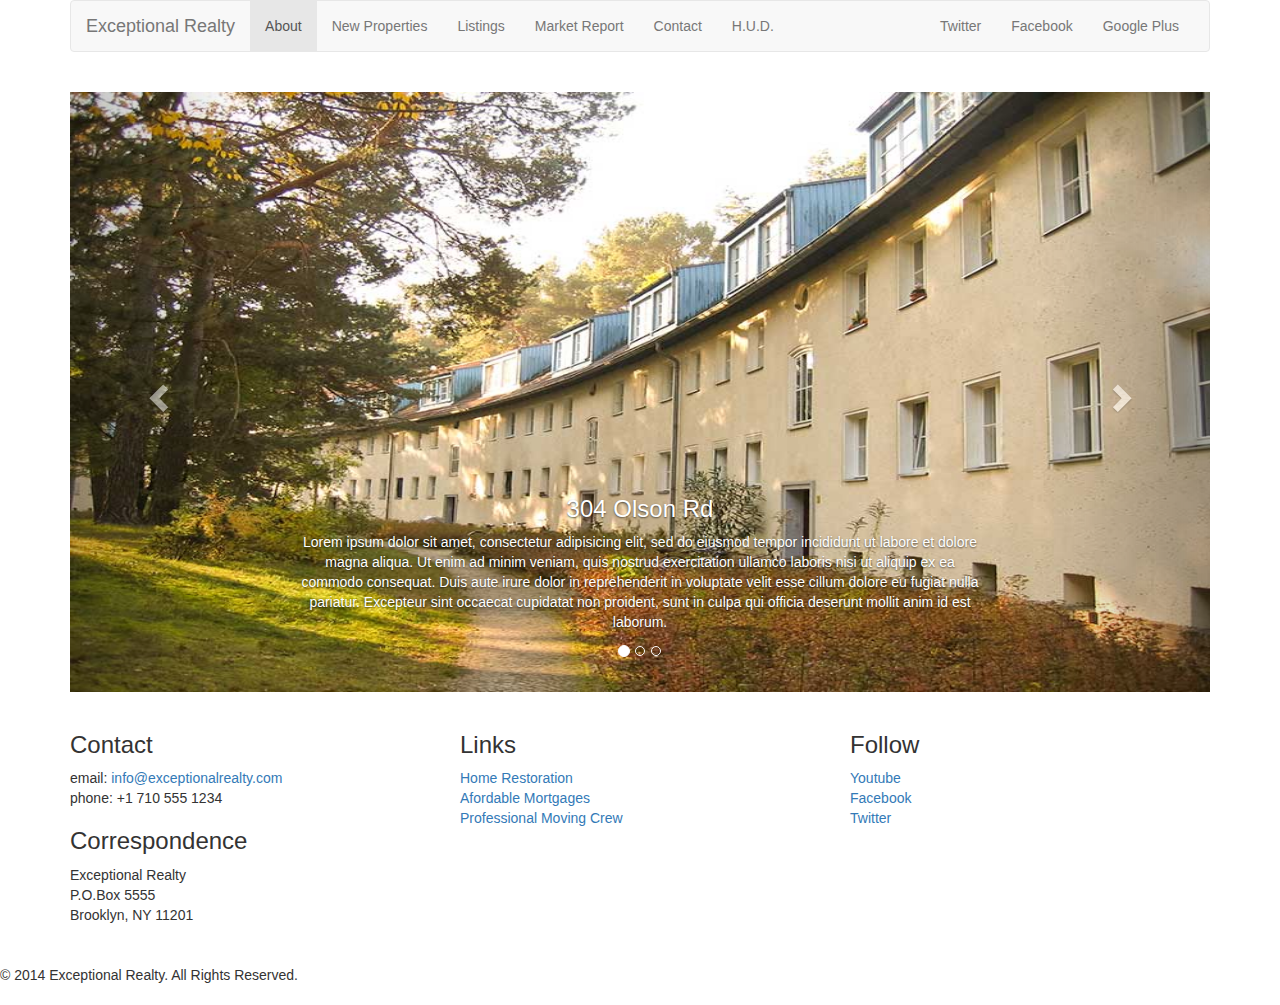
<file: new-properties.html>
<!DOCTYPE html>
<html lang="en">
  <head>
    <meta charset="utf-8">
    <meta http-equiv="X-UA-Compatible" content="IE=edge">
    <meta name="viewport" content="width=device-width, initial-scale=1">
    <!-- The above 3 meta tags *must* come first in the head; any other head content must come *after* these tags -->
    <title>Exceptional Realty Group - Luxury Homes - About</title>

    <!-- Bootstrap -->
    <link href="css/bootstrap.min.css" rel="stylesheet">

    <!-- Custom Style -->
    <link rel="stylesheet" href="css/style.css">


    <!-- HTML5 shim and Respond.js for IE8 support of HTML5 elements and media queries -->
    <!-- WARNING: Respond.js doesn't work if you view the page via file:// -->
    <!--[if lt IE 9]>
      <script src="https://oss.maxcdn.com/html5shiv/3.7.2/html5shiv.min.js"></script>
      <script src="https://oss.maxcdn.com/respond/1.4.2/respond.min.js"></script>
    <![endif]-->
  </head>
  <body>
<div class="container">

  <div class="row">
    <div class="col-sm-12">
      <nav class="navbar navbar-default">
          <div class="container-fluid">
            <!-- Brand and toggle get grouped for better mobile display -->
            <div class="navbar-header">
              <button type="button" class="navbar-toggle collapsed" data-toggle="collapse" data-target="#bs-example-navbar-collapse-1" aria-expanded="false">
                <span class="sr-only">Toggle navigation</span>
                <span class="icon-bar"></span>
                <span class="icon-bar"></span>
                <span class="icon-bar"></span>
              </button>
              <a class="navbar-brand" href="#">Exceptional Realty</a>
            </div>

            <!-- Collect the nav links, forms, and other content for toggling -->
            <div class="collapse navbar-collapse" id="bs-example-navbar-collapse-1">
              <!-- Main nav links -->
              <ul class="nav navbar-nav">
                <li class="active"><a href="index.html">About</a></li>
                <li><a href="new-properties.html">New Properties</a></li>
                <li><a href="#">Listings</a></li>
                <li><a href="#">Market Report</a></li>
                <li><a href="#">Contact</a></li>
                <li><a href="#" target="_blank">H.U.D.</a></li>
              </ul>
              <!-- social nav links -->
              <ul class="nav navbar-nav navbar-right">
                <li><a class="twit" href="#" title="Twitter">Twitter</a></li>
                <li><a class="fbook" href="#" title="Facebook">Facebook</a></li>
                <li><a class="gplus" href="#" title="Google Plus">Google Plus</a></li>
              </ul>
            </div><!-- /.navbar-collapse -->
          </div><!-- /.container-fluid -->
        </nav>
    </div>
  </div>

  <div class="row">
      <div class="col-xs-12">

        <!-- Image Carousel -->
        <div id="carousel-example-generic" class="carousel slide" data-ride="carousel">
            <!-- Indicators -->
            <ol class="carousel-indicators">
              <li data-target="#carousel-example-generic" data-slide-to="0" class="active"></li>
              <li data-target="#carousel-example-generic" data-slide-to="1"></li>
              <li data-target="#carousel-example-generic" data-slide-to="2"></li>
            </ol>

            <!-- Wrapper for slides -->
            <div class="carousel-inner" role="listbox">

              <div class="item active">
                <img src="images/new-1.jpg" alt="304 Olson Rd.">
                <div class="carousel-caption">
                  <h3>304 Olson Rd</h3>
                  <p>Lorem ipsum dolor sit amet, consectetur adipisicing elit, sed do eiusmod tempor incididunt ut labore et dolore magna aliqua. Ut enim ad minim veniam, quis nostrud exercitation ullamco laboris nisi ut aliquip ex ea commodo consequat. Duis aute irure dolor in reprehenderit in voluptate velit esse cillum dolore eu fugiat nulla pariatur. Excepteur sint occaecat cupidatat non proident, sunt in culpa qui officia deserunt mollit anim id est laborum.</p>
                </div>
              </div>

              <div class="item">
                <img src="images/new-2.jpg" alt="9872 Freemont Dr">
                <div class="carousel-caption">
                <h3>9872 Freemont Dr</h3>
                <p>Lorem ipsum dolor sit amet, consectetur adipisicing elit, sed do eiusmod tempor incididunt ut labore et dolore magna aliqua. Ut enim ad minim veniam, quis nostrud exercitation ullamco laboris nisi ut aliquip ex ea commodo consequat. Duis aute irure dolor in reprehenderit in voluptate velit esse cillum dolore eu fugiat nulla pariatur. Excepteur sint occaecat cupidatat non proident, sunt in culpa qui officia deserunt mollit anim id est laborum.</p>
                </div>
              </div>
            </div>

            <!-- Controls -->
            <a class="left carousel-control" href="#carousel-example-generic" role="button" data-slide="prev">
              <span class="glyphicon glyphicon-chevron-left" aria-hidden="true"></span>
              <span class="sr-only">Previous</span>
            </a>
            <a class="right carousel-control" href="#carousel-example-generic" role="button" data-slide="next">
              <span class="glyphicon glyphicon-chevron-right" aria-hidden="true"></span>
              <span class="sr-only">Next</span>
            </a>
          </div><!-- .col-xs-12 -->

      </div>
    </div>

  <div class="row">

    <div class="col-sm-4">
      <h3>Contact</h3>
          <p>
            email: <a href="mailto:info@exceptionalrealty.com">info@exceptionalrealty.com</a><br>
            phone: +1 710 555 1234
          </p>
          <h3>Correspondence</h3>
          <address>
            Exceptional Realty<br>
            P.O.Box 5555<br>
            Brooklyn, NY 11201
          </address>
    </div>
        <div class="col-sm-4">
          <h3>Links</h3>
          <p>
            <a href="#" target="_blank">Home Restoration</a><br>
            <a href="#" target="_blank">Afordable Mortgages</a><br>
            <a href="#" target="_blank">Professional Moving Crew</a>
          </p>
  </div>
      <div class="col-sm-4">
        <h3>Follow</h3>
          <p>
            <a href="#" target="_blank">Youtube</a><br>
            <a href="#" target="_blank">Facebook</a><br>
            <a href="#" target="_blank">Twitter</a>
          </p>
</div>
    </div>

  </div>

  <div class="row">
    <div class="col-sm-12">
      &copy; 2014 Exceptional Realty. All Rights Reserved.
    </div>

  </div>
</div> <!-- .container -->


    <!-- jQuery (necessary for Bootstrap's JavaScript plugins) -->
    <script src="https://ajax.googleapis.com/ajax/libs/jquery/1.11.3/jquery.min.js"></script>
    <!-- Include all compiled plugins (below), or include individual files as needed -->
    <script src="js/bootstrap.min.js"></script>
  </body>
</html>
</file>
<file: css/style.css>
/*/////// MEDIA ////////*/

img, video, audio, iframe, table, form {
  width: 100%; /* IE */
  max-width: 100%; /* FF, Safari, Chrome */
}

/*/////// LAYOUT STYLES ////////*/

.row {
  margin-bottom: 20px;
}

/*/////// CAROUSEL STYLES ////////*/

#carousel-example-generic .item img {
  height: auto;
}

.carousel-caption p {
  display: none;
}

@media only screen and (min-width: 768px) {
  #carousel-example-generic .item img {
    height: 384px;
}

@media only screen and (min-width: 992px) {
  #carousel-example-generic .item img {
    height: 496px;
}
.carousel-caption p {
  display: block;;
  }
}


@media only screen and (min-width: 1200px) {
  #carousel-example-generic .item img {
    height: 600px;
}
.carousel-caption p {
  display: block;
}
}
</file>
